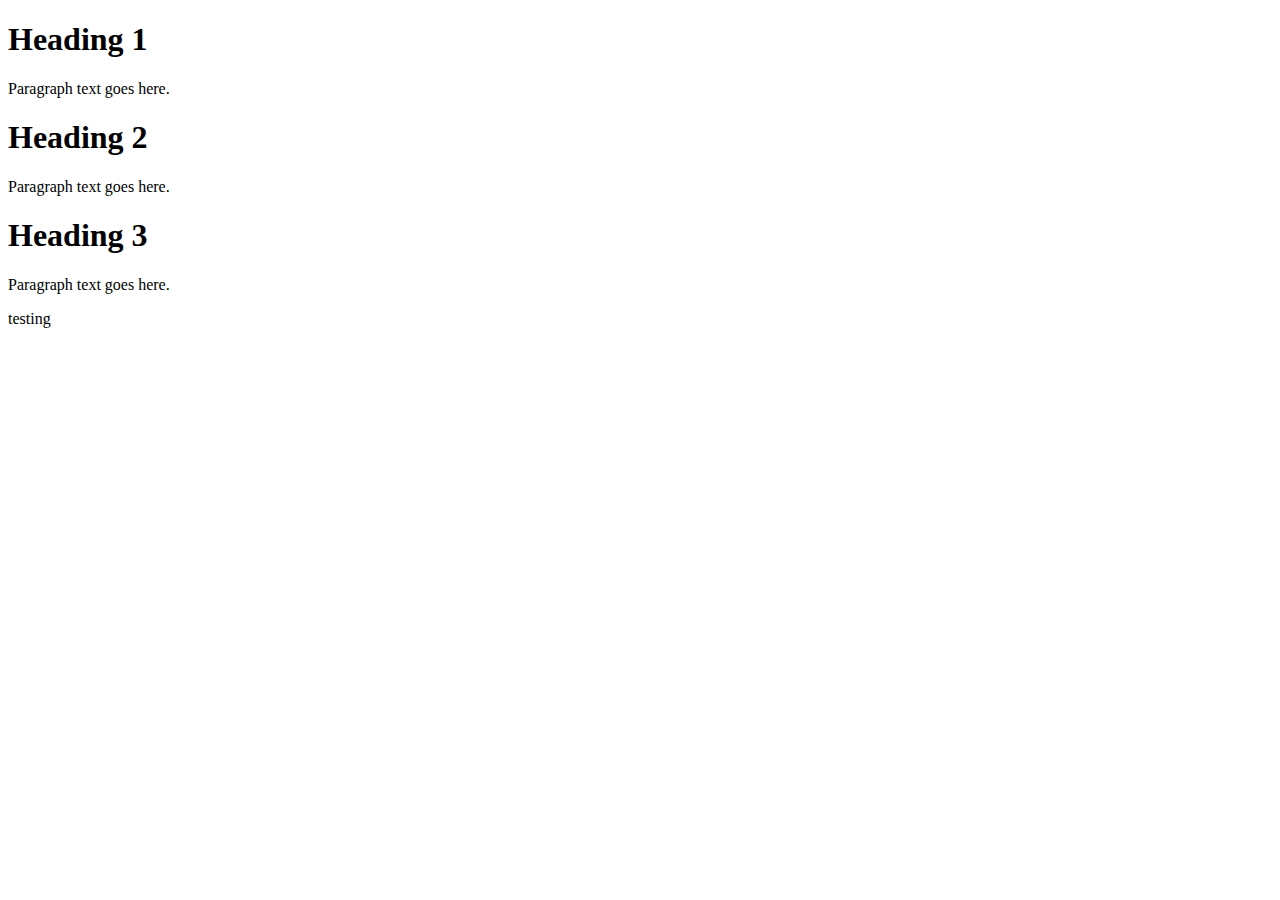
<file: personal portfolio.html>
<!DOCTYPE html>
<html>
<head>
    <title>Page Title</title>
</head>

<body>
    <h1>Heading 1</h1>
    <p>Paragraph text goes here.</p>

    <h1>Heading 2</h1>
    <p>Paragraph text goes here.</p>

    <h1>Heading 3</h1>
    <p>Paragraph text goes here.</p>

    testing
</body>
</html>
</file>
